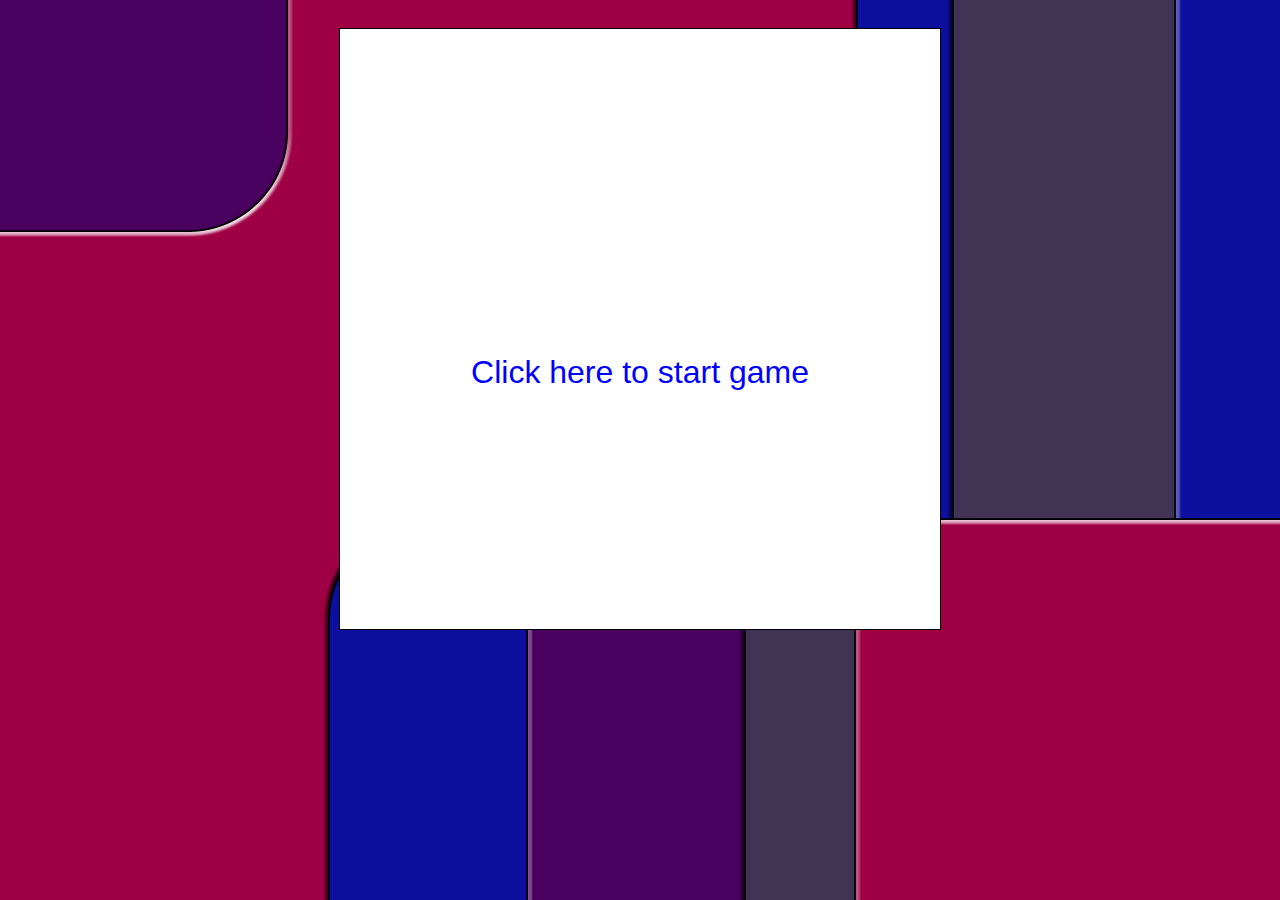
<file: Color Game/game.html>
<!DOCTYPE html>
<html>
    <head>
    <style>
	body {
		background-image: url("img/Background.jpg");
	}
	</style>
        <title>The Color Game</title>
        <script src="js/main.js"></script>
        <link rel="stylesheet" href="css/style.css" />
    </head>
    <body>
    <canvas id="gameCanvas" width="600" height="600"></canvas>
    <p id="StartText"; onclick="Setup();">Click here to start game </p>
    </body>
</html>
</file>
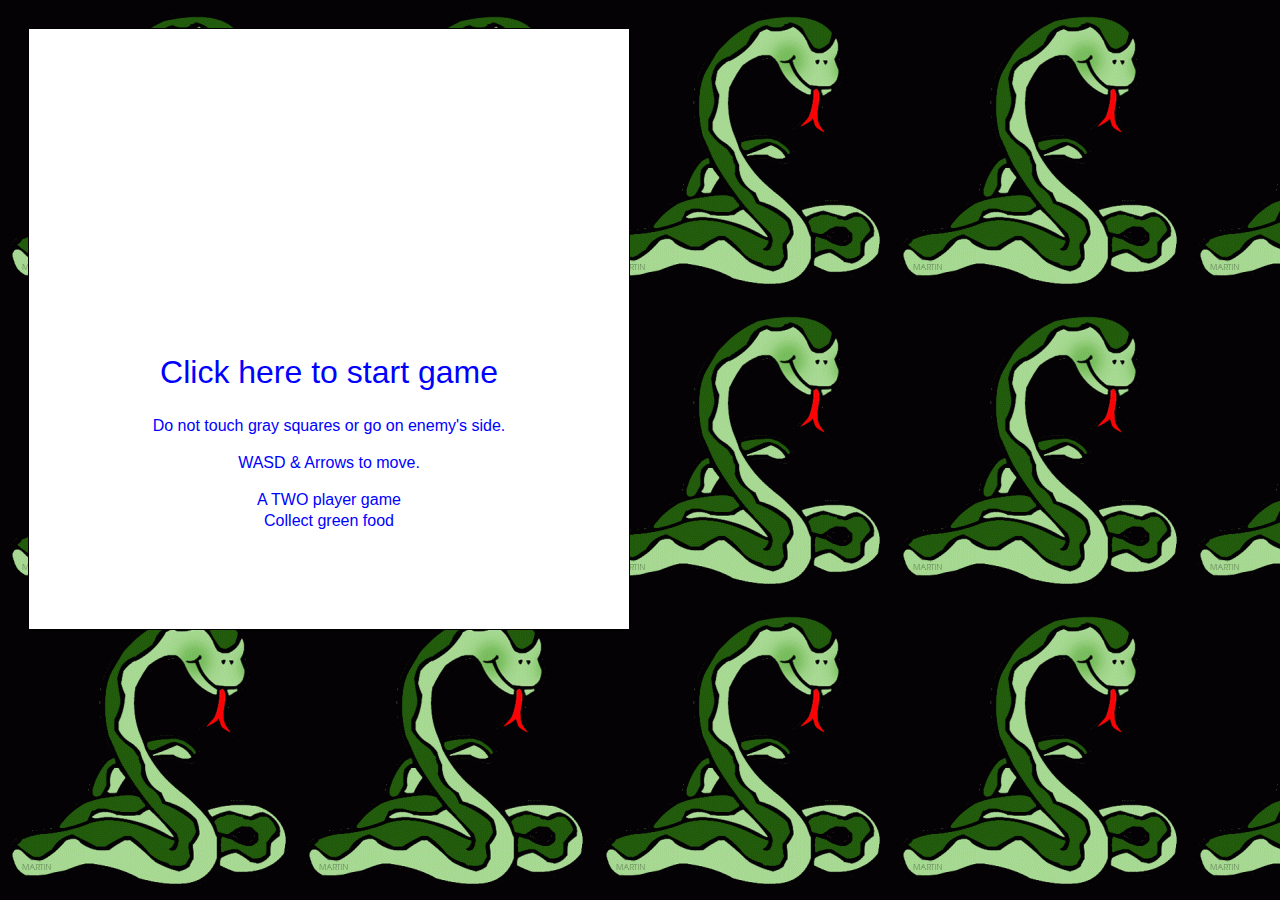
<file: Snake Game/game.html>
<!DOCTYPE html>
<html>
    <head>
    <style>
	body {
		background-image: url("img/snake.gif");
	}
	</style>
        <title>Snake Game</title>
        <script src="js/main.js"></script>
        <link rel="stylesheet" href="css/style.css" />
    </head>
    <body>
    <canvas id="gameCanvas" width="600" height="600" onkeydown="Key(event)" top="0px"></canvas>
    <p id="StartText"; onclick="Start();">Click here to start game </p>
    <p id="StartText2"; style="font-size: 50%"; onclick="Start();";>Do not touch gray squares or go on enemy's side. </p>
    <p id="StartText3"; style="font-size: 50%"; onclick="Start();";>WASD & Arrows to move. </p>
    <p id="StartText4"; style="font-size: 50%"; onclick="Start();";>A TWO player game<br> Collect green food </p>
    </body>
</html>
</file>
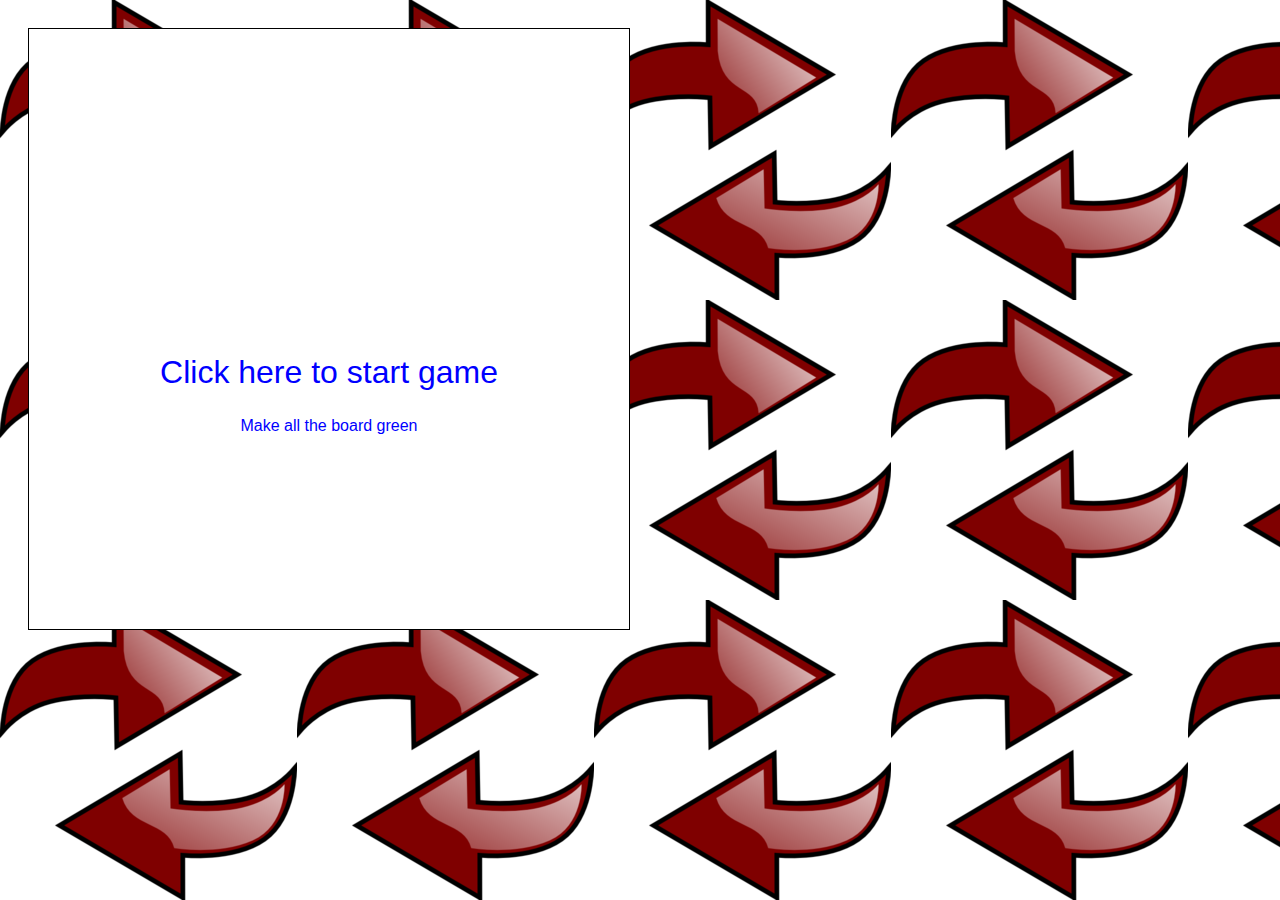
<file: Swaper Game/game.html>
<!DOCTYPE html>
<html>
    <head>
    <style>
	body {
		background-image: url("img/swap.png");
	}
	</style>
        <title>Swaper Game</title>
        <script src="js/main.js"></script>
        <link rel="stylesheet" href="css/style.css" />
    </head>
    <body>
    <img id="Happy"; style="position: absolute; visibility: hidden;" src="img/happy.png">
    <img id="Sad"; style="position: absolute; visibility: hidden;" src="img/sad.png">
    <canvas id="gameCanvas" width="600" height="600" top="0px"></canvas>
    <p id="StartText"; onclick="Start();">Click here to start game </p>
    <p id="StartText2"; style="font-size: 50%"; onclick="Start();";>Make all the board green </p>
    </body>
</html>
</file>
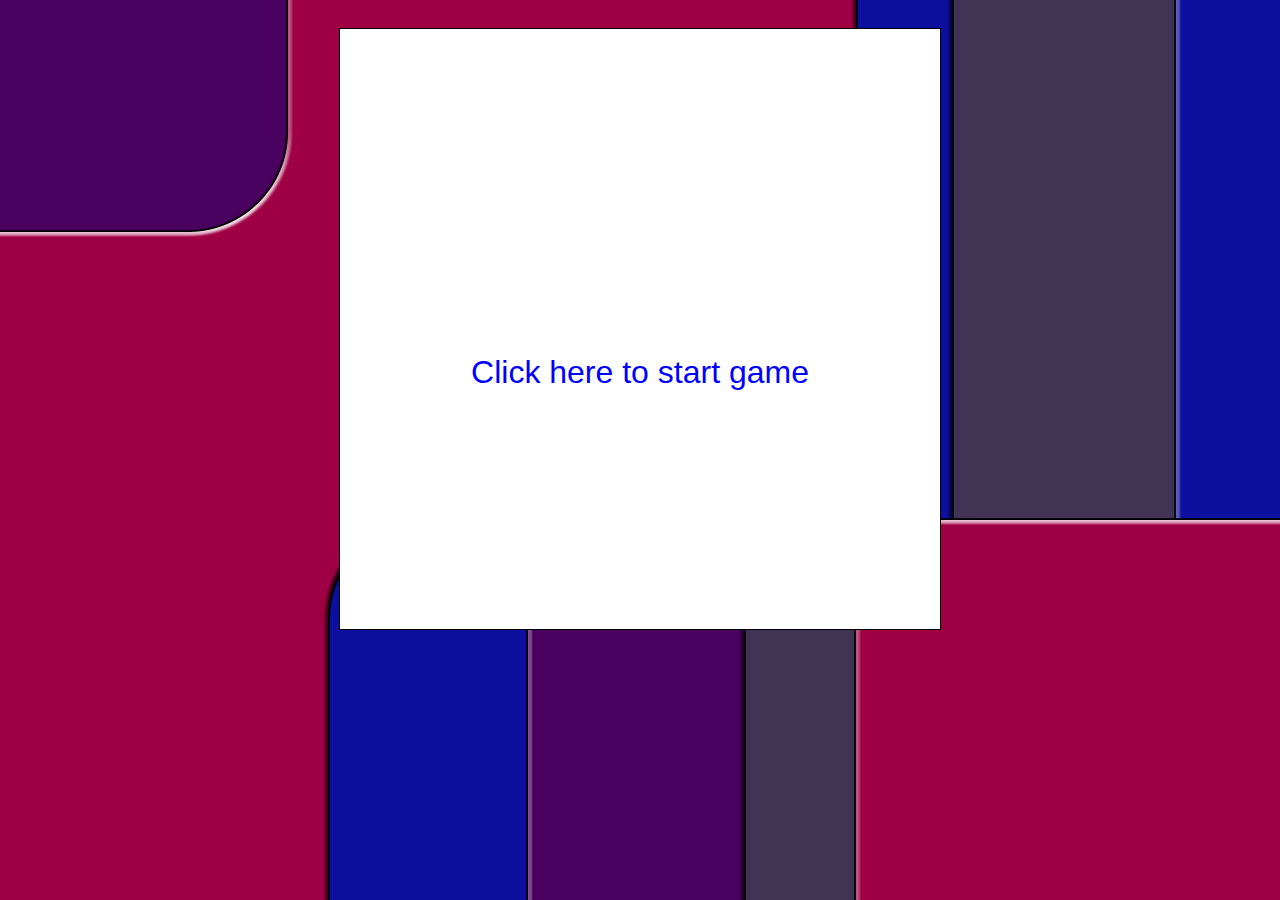
<file: browser Games/Color Game/game.html>
<!DOCTYPE html>
<html>
    <head>
    <style>
	body {
		background-image: url("img/Background.jpg");
	}
	</style>
        <title>The Color Game</title>
        <script src="js/main.js"></script>
        <link rel="stylesheet" href="css/style.css" />
    </head>
    <body>
    <canvas id="gameCanvas" width="600" height="600"></canvas>
    <p id="StartText" onclick="Setup();">Click here to start game </p>
    </body>
</html>
</file>
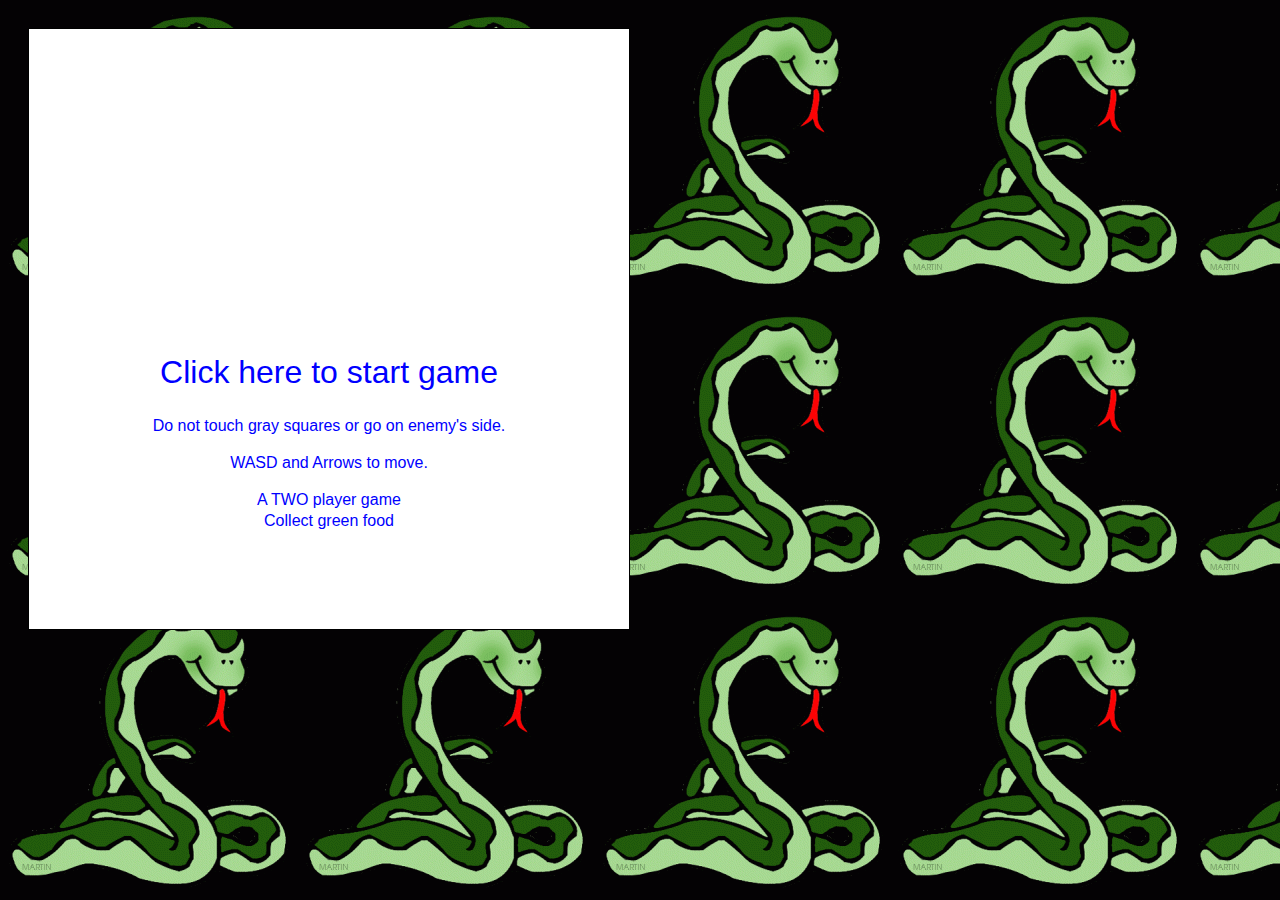
<file: browser Games/Snake Game/game.html>
<!DOCTYPE html>
<html>
    <head>
    <style>
	body {
		background-image: url("img/snake.gif");
	}
	</style>
        <title>Snake Game</title>
        <script src="js/main.js"></script>
        <link rel="stylesheet" href="css/style.css" />
    </head>
    <body>
    <canvas id="gameCanvas" width="600" height="600" onkeydown="Key(event)"></canvas>
    <p id="StartText" onclick="Start();">Click here to start game </p>
    <p id="StartText2" style="font-size: 50%" onclick="Start();">Do not touch gray squares or go on enemy's side. </p>
    <p id="StartText3" style="font-size: 50%" onclick="Start();">WASD and Arrows to move. </p>
    <p id="StartText4" style="font-size: 50%" onclick="Start();">A TWO player game<br> Collect green food </p>
    </body>
</html>
</file>
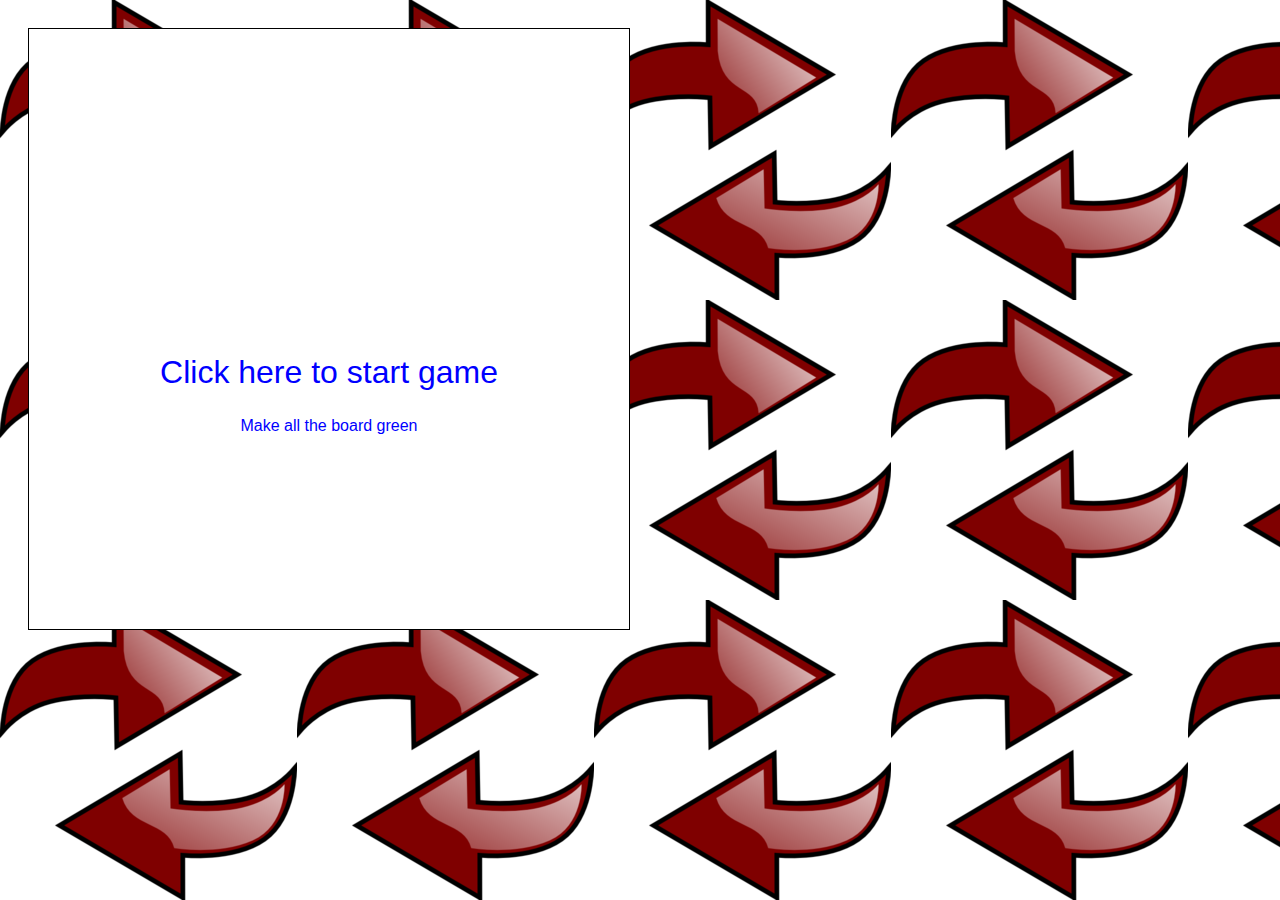
<file: browser Games/Swaper Game/game.html>
<!DOCTYPE html>
<html>
    <head>
    <style>
	body {
		background-image: url("img/swap.png");
	}
	</style>
        <title>Swaper Game</title>
        <script src="js/main.js"></script>
        <link rel="stylesheet" href="css/style.css" />
    </head>
    <body>
    <canvas id="gameCanvas" width="600" height="600" ></canvas>
    <p id="StartText" onclick="Start();">Click here to start game </p>
    <p id="StartText2" style="font-size: 50%" onclick="Start();">Make all the board green </p>
    </body>
</html>
</file>
<file: Color Game/css/style.css>
body {
    text-align: center; 
    padding: 20px; 
    color: blue; 
    font: 14px/21px Arial,Helvetica,sans-serif;
    font-size: 200%;
}
 
a {
    color: #B93F14;
}
 
a:hover {
    text-decoration: none;
}

p{
    position: relative;
    top: -300px;
}
 
ol {
    width: 600px; 
    text-align: left; 
    margin: 15px auto
}
canvas {
    background-color: white;
    border: 1px solid black;
    padding-left: 0;
    padding-right: 0;
    margin-left: auto;
    margin-right: auto;
    display: block;
}
</file>
<file: Snake Game/css/style.css>
body {
    text-align: center; 
    padding: 20px; 
    color: blue; 
    font: 14px/21px Arial,Helvetica,sans-serif;
    font-size: 200%;
    position: fixed; 
} 
a {
    color: #B93F14;
}
 
a:hover {
    text-decoration: none;
}

p{
    position: relative;
    top: -300px;
}
 
ol {
    width: 600px; 
    text-align: left; 
    margin: 15px auto
}
canvas {
    background-color: white;
    border: 1px solid black;
    padding-left: 0;
    padding-right: 0;
    margin-left: auto;
    margin-right: auto;
    display: block;
}
</file>
<file: Swaper Game/css/style.css>
body {
    text-align: center; 
    padding: 20px; 
    color: blue; 
    font: 14px/21px Arial,Helvetica,sans-serif;
    font-size: 200%;
    position: fixed; 
} 
a {
    color: #B93F14;
}
 
a:hover {
    text-decoration: none;
}

p{
    position: relative;
    top: -300px;
}
 
ol {
    width: 600px; 
    text-align: left; 
    margin: 15px auto
}
canvas {
    background-color: white;
    border: 1px solid black;
    padding-left: 0;
    padding-right: 0;
    margin-left: auto;
    margin-right: auto;
    display: block;
}
</file>
<file: browser Games/Color Game/css/style.css>
body {
    text-align: center; 
    padding: 20px; 
    color: blue; 
    font: 14px/21px Arial,Helvetica,sans-serif;
    font-size: 200%;
}
 
a {
    color: #B93F14;
}
 
a:hover {
    text-decoration: none;
}

p{
    position: relative;
    top: -300px;
}
 
ol {
    width: 600px; 
    text-align: left; 
    margin: 15px auto
}
canvas {
    background-color: white;
    border: 1px solid black;
    padding-left: 0;
    padding-right: 0;
    margin-left: auto;
    margin-right: auto;
    display: block;
}
</file>
<file: browser Games/Snake Game/css/style.css>
body {
    text-align: center; 
    padding: 20px; 
    color: blue; 
    font: 14px/21px Arial,Helvetica,sans-serif;
    font-size: 200%;
    position: fixed; 
} 
a {
    color: #B93F14;
}
 
a:hover {
    text-decoration: none;
}

p{
    position: relative;
    top: -300px;
}
 
ol {
    width: 600px; 
    text-align: left; 
    margin: 15px auto
}
canvas {
    background-color: white;
    border: 1px solid black;
    padding-left: 0;
    padding-right: 0;
    margin-left: auto;
    margin-right: auto;
    display: block;
}
</file>
<file: browser Games/Swaper Game/css/style.css>
body {
    text-align: center; 
    padding: 20px; 
    color: blue; 
    font: 14px/21px Arial,Helvetica,sans-serif;
    font-size: 200%;
    position: fixed; 
} 
a {
    color: #B93F14;
}
 
a:hover {
    text-decoration: none;
}

p{
    position: relative;
    top: -300px;
}
 
ol {
    width: 600px; 
    text-align: left; 
    margin: 15px auto
}
canvas {
    background-color: white;
    border: 1px solid black;
    padding-left: 0;
    padding-right: 0;
    margin-left: auto;
    margin-right: auto;
    display: block;
}
</file>
